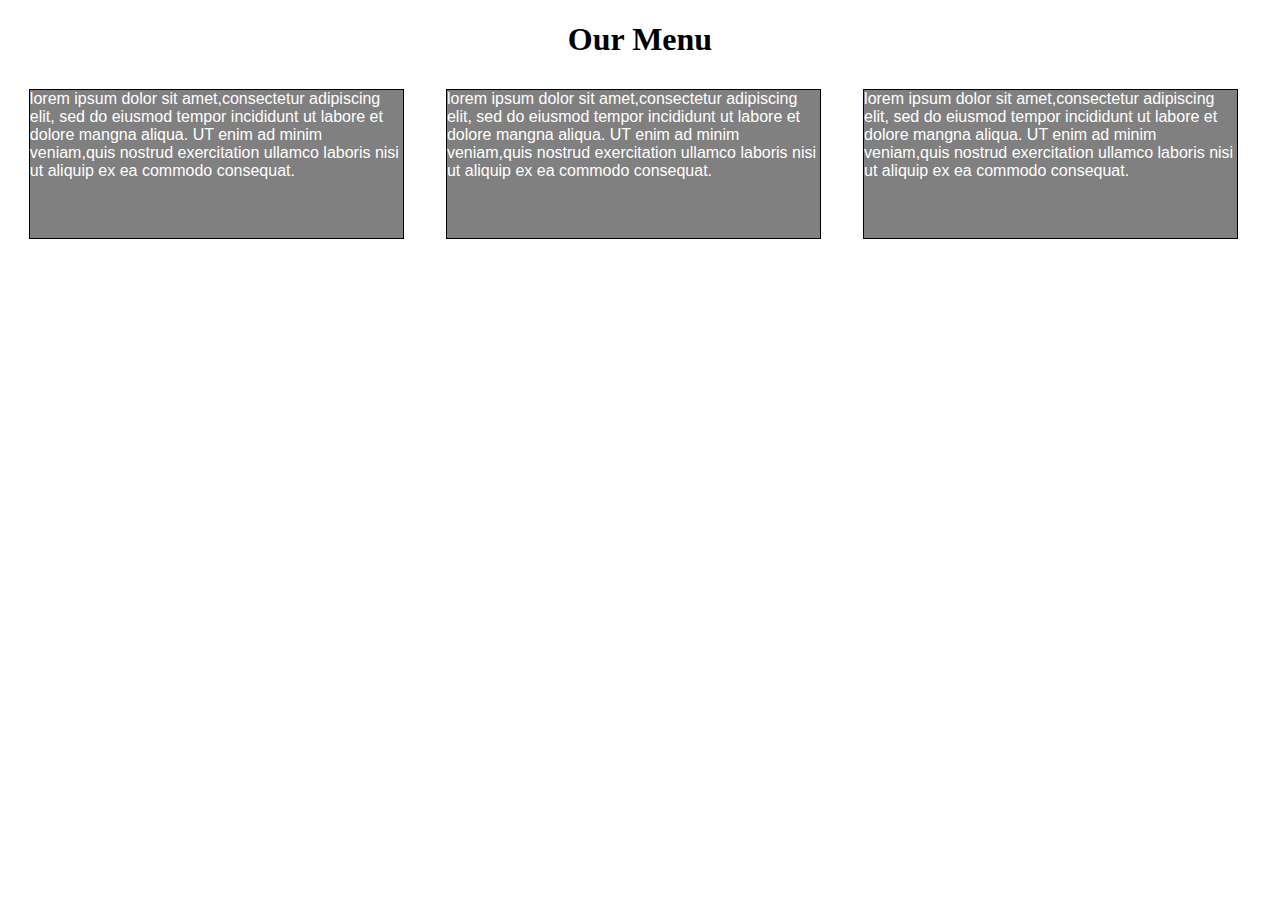
<file: site/index.html>
<!DOCTYPE html>
<html>
<head>
<meta charset="utf-8">
<title>Responsive layout</title>
<link rel="stylesheet" type="text/css" href="style.css">
</head>
<body>
<h1><center>Our Menu</center></h1>

<div class="row">
<div class="col-lg-4 col-md-6"><p>lorem ipsum dolor sit amet,consectetur adipiscing elit, sed do eiusmod tempor incididunt ut labore et dolore mangna aliqua. UT enim ad minim veniam,quis nostrud exercitation ullamco laboris nisi ut aliquip ex ea commodo consequat.</p></div>
<div class="col-lg-4 col-md-6"><p>lorem ipsum dolor sit amet,consectetur adipiscing elit, sed do eiusmod tempor incididunt ut labore et dolore mangna aliqua. UT enim ad minim veniam,quis nostrud exercitation ullamco laboris nisi ut aliquip ex ea commodo consequat.</p></div>
<div class="col-lg-4 col-md-6"><p>lorem ipsum dolor sit amet,consectetur adipiscing elit, sed do eiusmod tempor incididunt ut labore et dolore mangna aliqua. UT enim ad minim veniam,quis nostrud exercitation ullamco laboris nisi ut aliquip ex ea commodo consequat.</p></div>
</body>
</html>

</div>
</file>
<file: site/style.css>
*
{
box-sizing:border-box;}
h1
{
margin-bottom:15px;
}

p{
border:1px solid black;
background-color:grey;
width:90%;
height:150px;
margin-right:auto;
margin-left:auto;
font-family:Helvetica;
color:white;
}

.row
{
width:100%;
}
@media(min-width:1200px)
{
.col-lg-1, .col-lg-2, .col-lg-3, .col-lg-4, .col-lg-5, .col-lg-6, .col-lg-7, .col-lg-8, .col-lg-9, .col-lg-10, .col-lg-11, .col-lg-12
{
float:left;
/*border:1px solid green;*/
}
.col-lg-1
{
width:8.33%;
}
.col-lg-2
{
width:16.66%;
}
.col-lg-3
{
width:25%;
}
.col-lg-4
{
width:33%;
}
.col-lg-5
{
width:41.66%;
}
.col-lg-6
{
width:50%;
}
.col-lg-7
{
width:58.33%;
}
.col-lg-8
{
width:66.66%;
}
.col-lg-9
{
width:74.99%;
}
.col-lg-10
{
width:83.33%;
}
.col-lg-11
{
width:91.66%;
}
.col-lg-12
{
width:100%;
}}

@media(min-width:950px)and (max-width:1199px)
{
.col-mg-1, .col-mg-2, .col-mg-3, .col-mg-4, .col-mg-5, .col-mg-6, .col-mg-7, .col-mg-8, .col-mg-9, .col-mg-10, .col-mg-11, .col-mg-12
{
float:left;
border:1px solid green;
}
.col-mg-1
{
width:8.33%;
}
.col-mg-2
{
width:16.66%;
}
.col-mg-3
{
width:25%;
}
.col-mg-4
{
width:33%;
}
.col-mg-5
{
width:41.66%;
}
.col-mg-6
{
width:50%;
}
.col-mg-7
{
width:58.33%;
}
.col-mg-8
{
width:66.66%;
}
.col-mg-9
{
width:74.99%;
}
.col-mg-10
{
width:83.33%;
}
.col-mg-11
{
width:91.66%;
}
.col-mg-12
{
width:100%;
}
}
</file>
